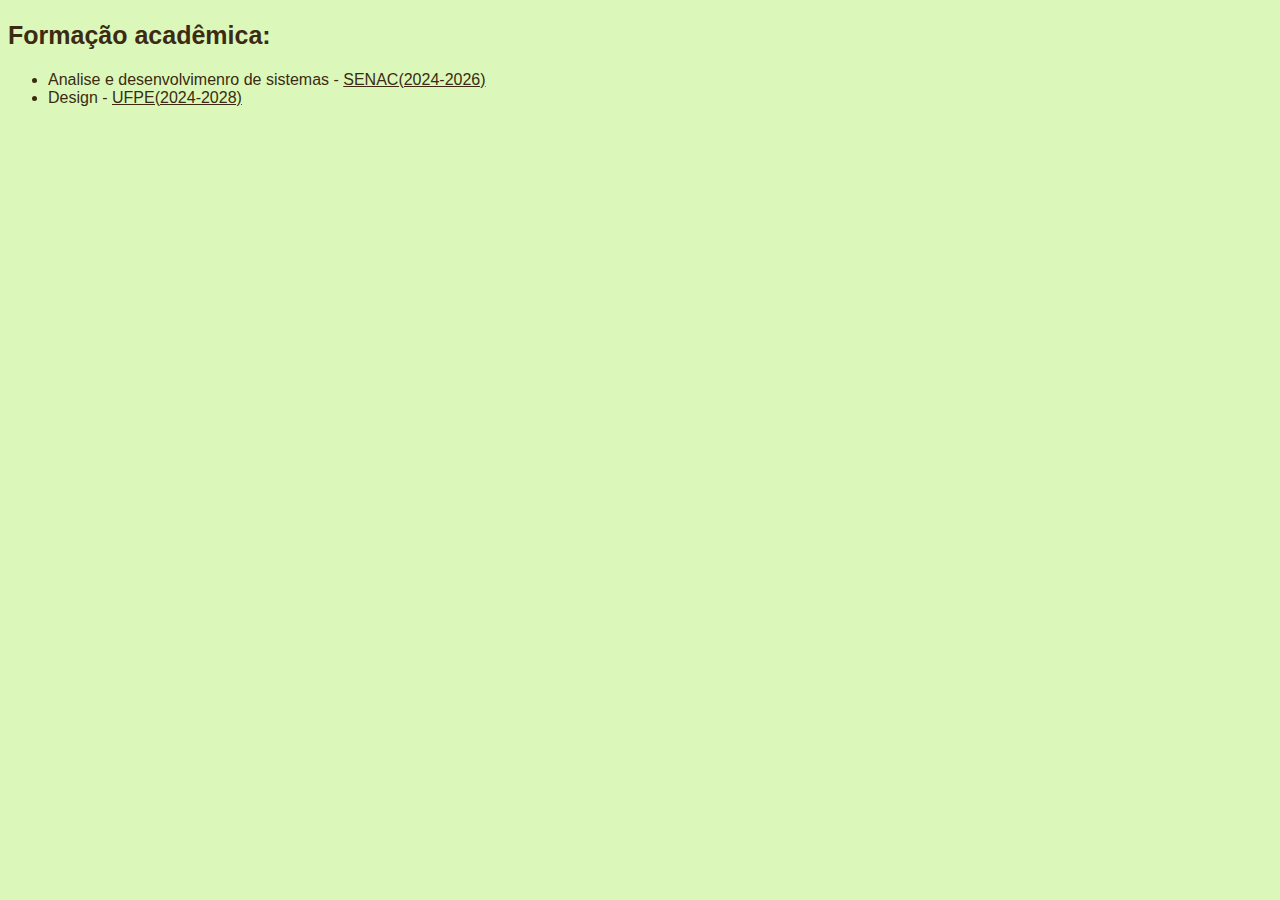
<file: formacao.html>
<!DOCTYPE html>
<html lang="en">
<head>
    <meta charset="UTF-8">
    <link rel="stylesheet" href="portifolio.css">
    <meta name="viewport" content="width=device-width, initial-scale=1.0">
    <title>Document</title>
</head>
<body>
    <div>
        <h2>Formação acadêmica:</h2>
        <ul>
            <li>Analise e desenvolvimenro de sistemas - <a href="https://faculdadesenacpe.edu.br/" target="_blank">SENAC(2024-2026)</a></li>
            <li>Design - <a href="https://www.ufpe.br/design-bacharelado-cac" target="_blank">UFPE(2024-2028)</a></li>
        </ul>
        <!-- <ol>
            <li>alura</li>
            <li>Erwerweqw</li>
        </ol> -->
    </div>

</body>
</html>
</file>
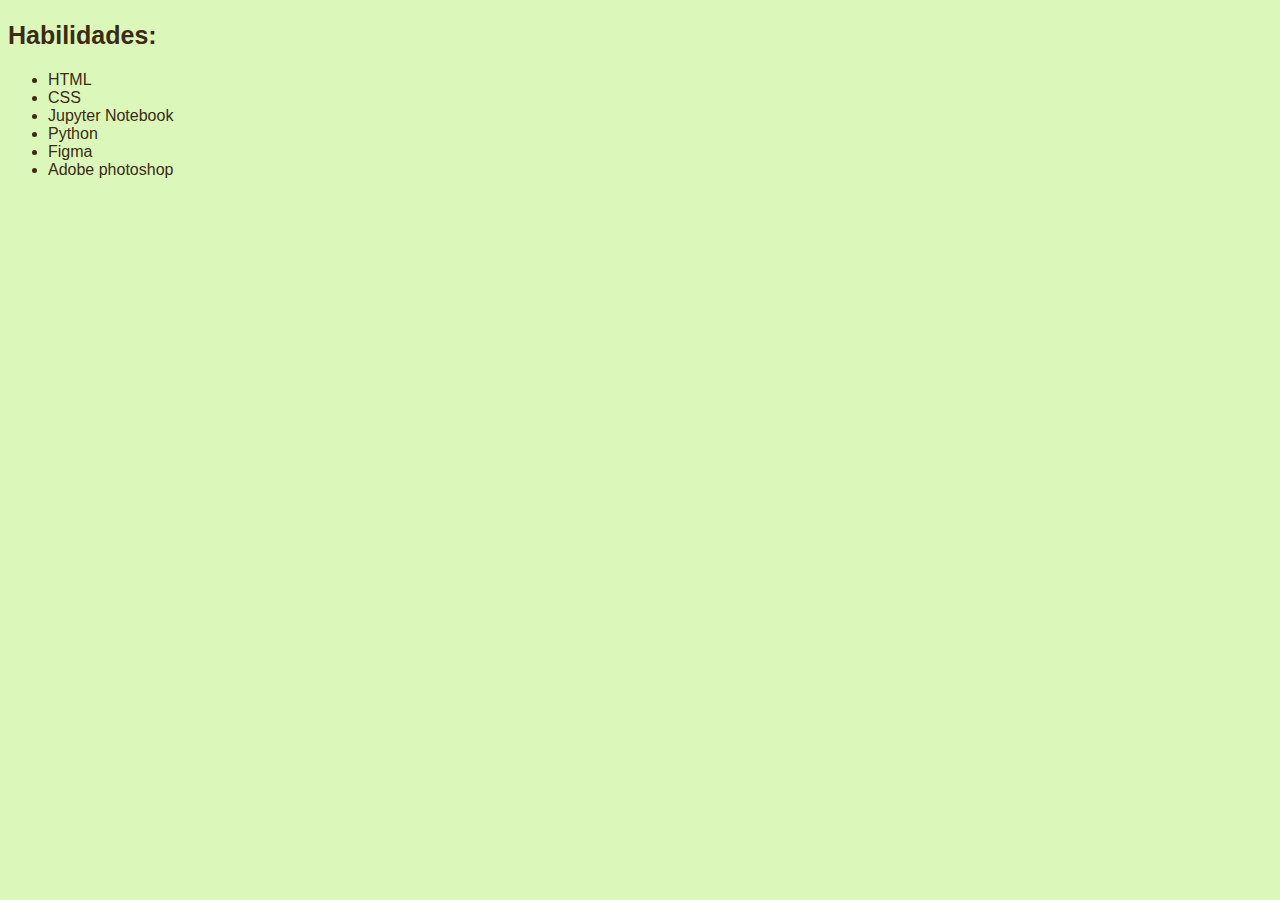
<file: habilidades.html>
<!DOCTYPE html>
<html lang="en">
<head>
    <meta charset="UTF-8">
    <meta name="viewport" content="width=device-width, initial-scale=1.0">
    <link rel="stylesheet" href="portifolio.css">
    <title>Document</title>
</head>
<body>
    <div>
        <h2>Habilidades:</h2>
        <ul>
            <li>HTML</li>
            <li>CSS</li>
            <li>Jupyter Notebook</li>
            <li>Python</li>
            <li>Figma</li>
            <li>Adobe photoshop</li>
        </ul>
    </div>
</body>
</html>
</file>
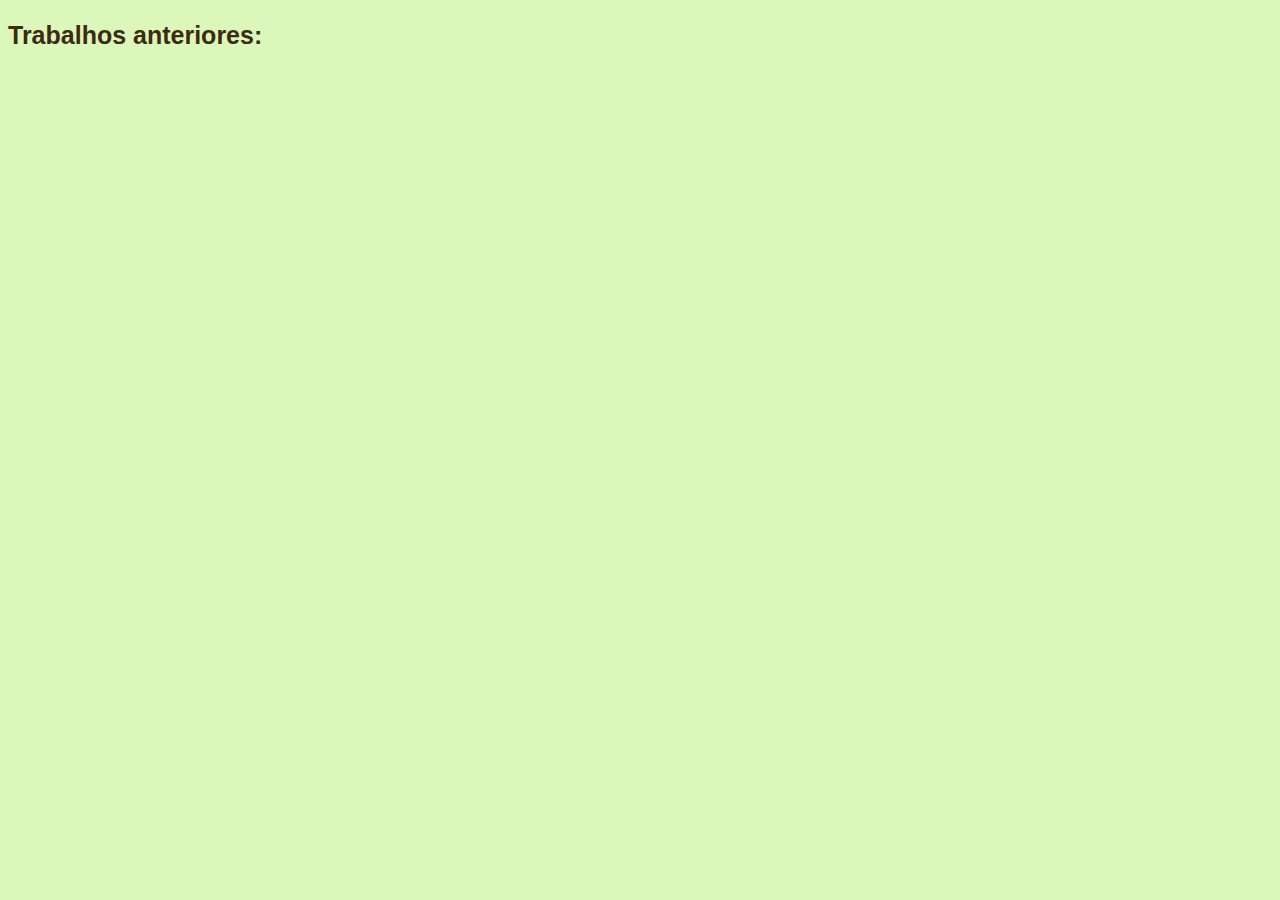
<file: trabalhos.html>
<!DOCTYPE html>
<html lang="en">
<head>
    <meta charset="UTF-8">
    <meta name="viewport" content="width=device-width, initial-scale=1.0">
    <link rel="stylesheet" href="portifolio.css">
    <title>Document</title>
</head>
<body>
    <h2>Trabalhos anteriores:</h2>
</body>
</html>
</file>
<file: portifolio.css>
*{
    background: #dbf8ba;
    font-family:Arial, Helvetica, sans-serif;
    color: #3c2b12;
} 

h1 {
    font-size: 35px;
}
h3 {
    font-size: 20px;
    font-weight: 300;
}
h2 {
    font-size: 25px;
}
p {
    font-size: 16px;
}

hr {
    border-color: #3c2b12;
}

section {
    display: flex;
    padding: 0%;
    margin: 0%;
    align-items: center;
    justify-content: space-around;
}

.intro {
    max-width: 1000px;
    padding-left: 15%;
    padding-right: 15%;
}

.intro_texto {
    text-align: justify;
}

.iframe {
    display: inline-box;
    text-align: center;
    border-style: none;
}

iframe {
    border-style: none;
}

.nav_iframe {
    text-align: center;
    margin: 13px;
    margin-top: 23px;
}

.nav_link {
    color: #3c2b12;
    text-decoration: none;
    font-size: 18px;
}

.icons_contato {
   padding-top: 20px;
   border-color: red;
}

footer {
    text-align: center;
    padding-left: 16%;
    padding-right: 18%;
}
</file>
